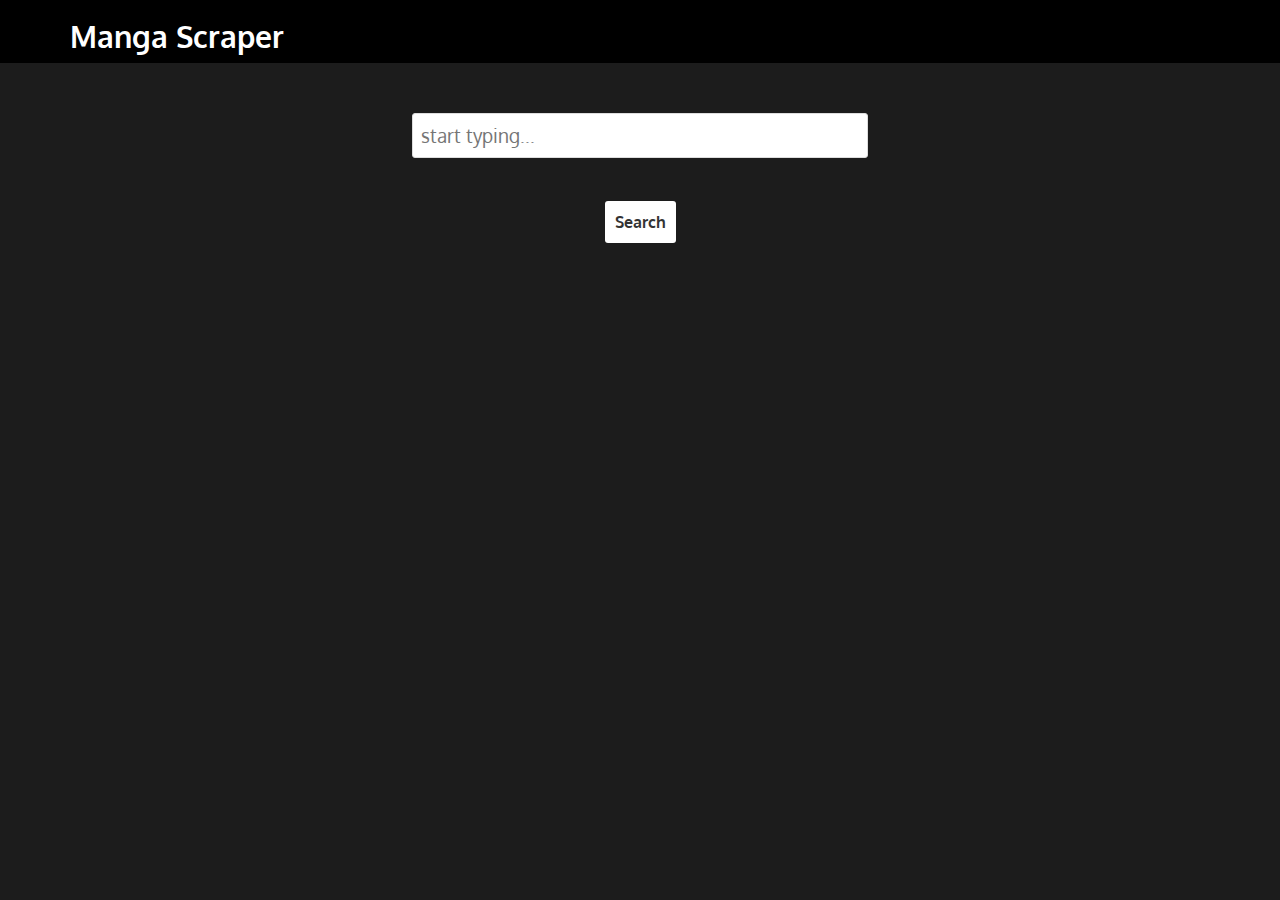
<file: Angular_Manga/index.htm>
<!doctype html>
<html>
<head>
    <title>Manga Scraper</title>
    <link href="css/bootstrap.min.css" rel="stylesheet" type="text/css" />
    <link href="css/main.css" rel="stylesheet" type="text/css" />
    <link href="css/autocomplete.css" rel="stylesheet" type="text/css" />
    <link href='https://fonts.googleapis.com/css?family=Oxygen:300,400,700' rel='stylesheet'
        type='text/css'>
    <script src="js/angular.min.js" type="text/javascript"></script>
</head>
<body ng-app="mangaApp">
    <div class="MainContainer" ng-controller="MainController">
        <manga-header></manga-header>
        <div class="main">
            <div class="container">
                <div class="row" ng-show="showSearch">
                    <div class="col-md-12 col-sm-12">
                        <manga-search results="MangaList" search="SearchManga(selectedManga)" find="StartFind(userEntered)" stop="StopFind()"></manga-search>
                    </div>
                </div>
                <a ng-click="goBack()" href="" ng-show="showBack" id="lnkGoBack">Back to search</a>
                <manga-result ng-show="showResult" results="SearchMangaResult" get-chap="GetMangaChap(ChapterId)"
                    chap-results="MangaChapResult" image-load="showProcess"></manga-result>
            </div>
        </div>
        <div class="popup" ng-show="showProcess">
            <div class="overlay">
            </div>
            <div>
                <span>Please wait...</span>
            </div>
        </div>
    </div>
    <!-- Modules -->
    <script src="js/autocomplete.js" type="text/javascript"></script>
    <script src="js/app.js" type="text/javascript"></script>
    <!-- Controllers -->
    <script src="controllers/MainController.js" type="text/javascript"></script>
    <!-- Directives -->
    <script src="directives/mangaHeader.js" type="text/javascript"></script>
    <script src="directives/mangaSearch.js" type="text/javascript"></script>
    <script src="directives/mangaResult.js" type="text/javascript"></script>
    <!-- Services -->
    <script src="services/MangaList.js" type="text/javascript"></script>
    <script src="services/MangaFind.js" type="text/javascript"></script>
    <script src="services/MangaChapter.js" type="text/javascript"></script>
</body>
</html>
</file>
<file: Angular_Manga/css/main.css>
﻿html, body {
   margin: 0;
   padding: 0;
   height:100%;
}

body {
   background:#ccc;
   font-size:16px !important;
   font-family:"Oxygen";
}

input::-webkit-calendar-picker-indicator {
  display: none;
} 

.MainContainer{
    display:table;
    width:100%;
    height:100%;
}

.header{
    background:#000;
}

.header h1 {
   color: White;
   font-size: 30px;
   font-weight: bold;
   text-transform: capitalize;
}

.main{
    background:rgb(28,28,28);
    padding:80px;
    display:table-row;
    height:100%;
}

.main .MangaSearchContainer
{
    margin-top:50px;
    text-align:center;
    transition: 0.5s linear all;
    opacity: 1;
}

.main .MangaSearchContainer.ng-hide {
    opacity: 0;
}

/*
.main #txtMangaSearch
{
  width: 40%;
  padding: 0 1% 0 1%;
  border: 1px solid #ddd;
  line-height: 39px;
  height: 39px;
  -webkit-border-radius: 3px 3px;
  -moz-border-radius: 3px 3px;
  border-radius: 3px 3px;
  font-size: 125%;
}
*/

.main #browsers 
{
    height:50px;
}

.main #btnMangaSearch
{
    margin-top:20px;
    padding: 10px;
    font-weight:bold;
    -webkit-border-radius: 3px 3px;
    -moz-border-radius: 3px 3px;
    border-radius: 3px 3px;
    background:white;
    border:0px;
}

.main #lnkGoBack, .main #lnkGoBack:hover
{
    color:#0393ff;  
    float:right;  
}

.main .MangaResultContainer{
    margin-top:50px;
    color: White;
    transition: 0.5s linear all;
    opacity: 1;
}

.main .MangaResultContainer.ng-hide {
    opacity: 0;
}

.main .MangaResultContainer .ResultB div
{
    margin:10px 0px;
}

.main .MangaResultContainer .ResultB div .divInfo1
{
    display:inline-block;
    width:24%;
    vertical-align:top;
}

.main .MangaResultContainer .ResultB div .divInfo2
{
    display:inline-block;
    width:48%;
    vertical-align:top;
}

.main .MangaResultContainer .ResultB div span.spnLeft
{
    color: #0393ff;
}

.main .MangaResultContainer .divChapContainer
{
    margin-top:30px;
}

.main .MangaResultContainer .divChapContainer span
{
    margin-bottom:20px;
    font-size:125%;
    font-weight:bold;
}

.main .MangaResultContainer .divChapContainer ul.ChapIndex
{
    margin:0;
    padding:0;
    list-style:none;
    max-height:250px;
    overflow:hidden;
}

.main .MangaResultContainer .divChapContainer ul.ChapIndex.scroll
{
    overflow:auto;
}

.main .MangaResultContainer .divChapContainer ul.ChapIndex li
{
    margin:5px 0px;
}

.main .MangaResultContainer .divChapContainer ul.ChapIndex li a, .main .MangaResultContainer .divChapContainer ul.ChapIndex li a:hover{
    color: #0393ff;
}

.main .MangaResultContainer .divChapContainer ul.ChapIndex li a:focus
{
    text-decoration:none;
    font-weight:bolder;
}

/* popup code  */

.popup { position: absolute; text-align: center; top: 0; left: 0; z-index: 2000; width: 100%; height: 100%; background-image: none; color: #fff;}
.popup .overlay { position: fixed; top: 0; left: 0; z-index: 20; width: 100%; height: 100%; background-color: rgb(28,28,28); opacity: 0.8; -ms-filter: "progid:DXImageTransform.Microsoft.Alpha(Opacity=60)"; }
.popup span {position:absolute;z-index:3000;top: 50%;left: 47%;font-size:125%;}
</file>
<file: Angular_Manga/css/autocomplete.css>
/* AUTOCOMPLETE */

.autocomplete{
  width: 40%;
  position: relative;
  margin:0 auto;
}

.autocomplete input{
  font-size: 1.2em;
  width: 100%;
  padding:0.4em;
  border: 1px solid #ddd;
  -webkit-border-radius: 3px 3px;
  -moz-border-radius: 3px 3px;
  border-radius: 3px 3px;
}

.autocomplete ul{
  position: absolute;
  left: 0;
  width: 100%;
  border-left: 1px solid #888;
  border-right: 1px solid #888;
  border-bottom: 1px solid #888;
  z-index: 1;
  margin:0;
  padding:0;
}

.autocomplete li{
  text-align: left;
  list-style:none;
  width: 100%;
  padding:0.4em;
  background-color: #fff;
}

.autocomplete li.active{
  width: 100%;
  background-color: #4bf;
}

.autocomplete .highlight {
  background-color: #E2E2E2;
}

.autocomplete li.active .highlight {
  background: #666;
  color: #fff;
}
</file>
